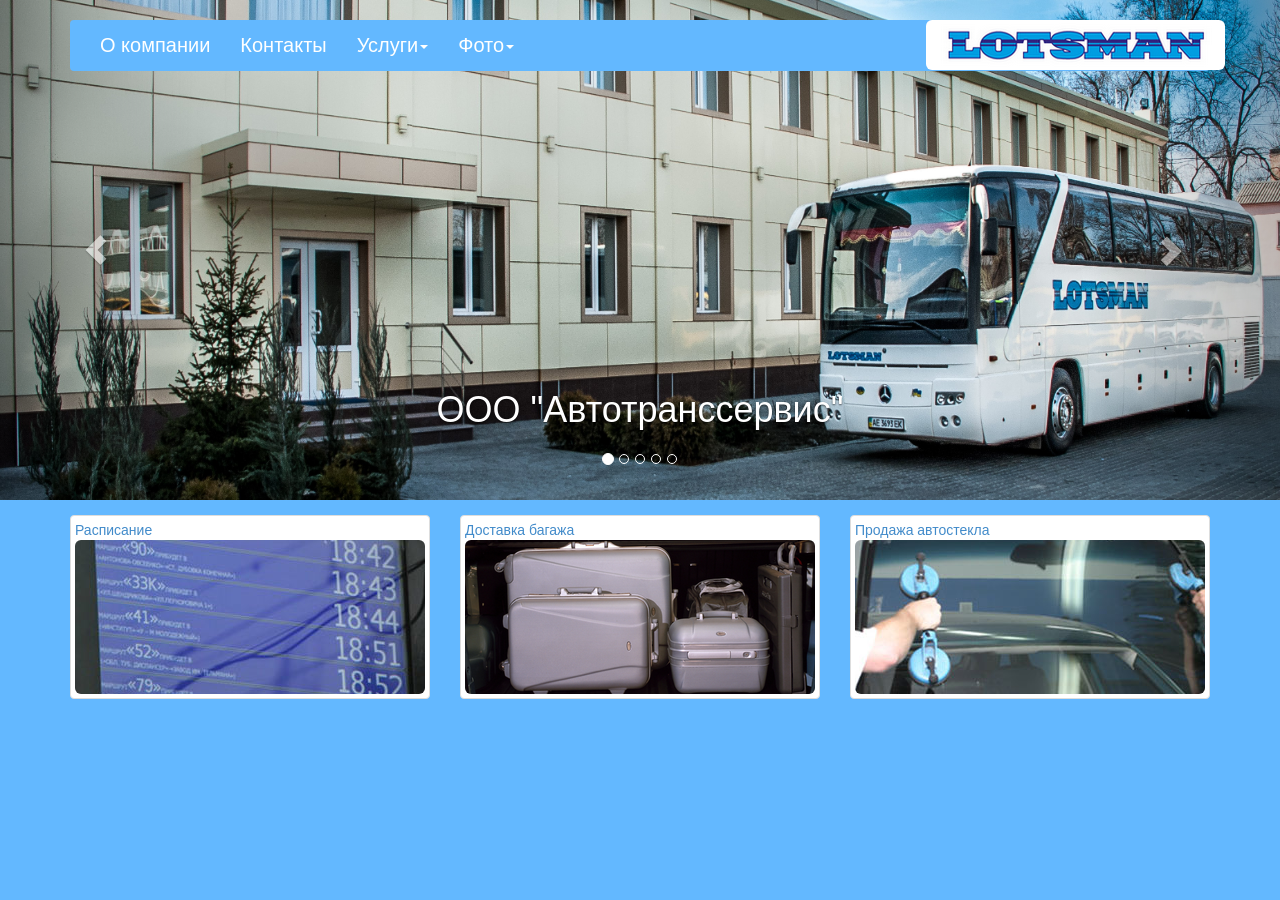
<file: index.html>
﻿<!DOCTYPE html>
<html lang="en">
  <head>
    <meta charset="utf-8">
    <meta http-equiv="X-UA-Compatible" content="IE=edge">
    <meta name="viewport" content="width=device-width, initial-scale=1">
    <meta name="description" content="">
    <meta name="author" content="">
    <link rel="shortcut icon" href="img/L.png">

    <title>Lotsman : : Автотранссервис</title>

    <!-- Bootstrap core CSS -->
    <link href="css/bootstrap.css" rel="stylesheet">

    <!-- Just for debugging purposes. Don't actually copy this line! -->
    <!--[if lt IE 9]><script src="js/ie8-responsive-file-warning.js"></script><![endif]-->

    <!-- HTML5 shim and Respond.js IE8 support of HTML5 elements and media queries -->
    <!--[if lt IE 9]>
      <script src="https://oss.maxcdn.com/libs/html5shiv/3.7.0/html5shiv.js"></script>
      <script src="https://oss.maxcdn.com/libs/respond.js/1.4.2/respond.min.js"></script>
    <![endif]-->

    <!-- Custom styles for this template -->
    <link href="css/carousel.css" rel="stylesheet">
  </head>
<!-- NAVBAR
================================================== -->
  <body>

    <div class="navbar-wrapper">
      <div class="container">

        <div class="navbar navbar-inverse navbar-static-top" role="navigation">
          <div class="container">
            <div class="navbar-header">

              <button type="button" class="navbar-toggle" data-toggle="collapse" data-target=".navbar-collapse">
                <span class="sr-only">Toggle navigation</span>
                <span class="icon-bar"></span>
                <span class="icon-bar"></span>
                <span class="icon-bar"></span>
              </button>

            </div>
            <div class="navbar-collapse collapse">
              <ul class="nav navbar-nav">

              <li class="active"><a href="#"data-toggle="modal" data-target="#Company">О компании</a></li>

              <li class="active"><a href="#"data-toggle="modal" data-target="#Contacts">Контакты</a></li>

                <li class="dropdown">
                  <a href="#" class="dropdown-toggle" data-toggle="dropdown">Услуги<b class="caret"></b></a>
                  <ul class="dropdown-menu">

	  <li><a href="#"data-toggle="modal" data-target="#Sea">Перевозка к морю</a></li>
                    <li><a href="#"data-toggle="modal" data-target="#Sto">СТО</a></li>
                    <li><a href="#"data-toggle="modal" data-target="#Az">Автозапчасти</a></li>
                    <li class="divider"></li>

                  </ul>
                </li>
          
                  <li class="dropdown">
                  <a href="#" class="dropdown-toggle" data-toggle="dropdown">Фото<b class="caret"></b></a>
                  <ul class="dropdown-menu">

	  <li><a href="#"data-toggle="modal" data-target="#Cl">Наши клиенты</a></li>
                    <li><a href="#"data-toggle="modal" data-target="#PP">Предприятие</a></li>
                    <li class="divider"></li>

                  </ul>
                </li>
              </ul>

                <div align="right">
               <img src="img/Logo.png" img class="img-rounded"  alt="">
            </div>
           </div>
          </div>
        </div>

     </div>
    </div>


<!-- Modal -->
<div class="modal fade" id="Company" tabindex="-1" role="dialog" aria-labelledby="Company" aria-hidden="true">
  <div class="modal-dialog-lg">
    <div class="modal-content">
      <div class="modal-header">
        <button type="button" class="close" data-dismiss="modal" aria-hidden="true">&times;</button>
        <h4 class="modal-title" id="myModalLabel">О компании</h4>
      </div>
      <div class="modal-body">
<p>
          Основные направления деятельности предприятия входят в комплекс услуг: пассажирские перевозки, доставка багажа и корреспонденции, ремонт автобусов и микроавтобусов, рихтовка и покраска автобусов, продажа автобусов и микроавтобусов, ремонт установка и продажа стекол на все виды автомобилей.
<p>
          АТП ООО «Автотранссервис» дает широкий спектр услуг населению, предприятие обслуживает пассажиров на межобластных, внутриобластных и городских автобусных маршрутах, осуществляя перевозку пассажиров комфортабельными автобусами Мерседес Бенц, Неоплан, МАН, Ивеко.
<p>
         Многим уже знаком наш логотип LOTSMAN на наших транспортных средствах. Вы можете комфортабельно добраться с нами в города: Харьков, Винница, Кировоград, Донецк, Луганск, Полтава, Суммы, Запорожье, Бердянск, Кривой Рог, Никополь.
<p>
         В городах Днепропетровск, Харьков, Никополь и Кривой Рог к Вашим услугам работают отделения по доставке багажа и корреспонденции.
<p>
         ООО «Автотранссервис» совместно с ЧП «Техноцентр» имеет базу по ремонту и обслуживанию автобусов и микроавтобусов Мерседес Бенц и Форд Транзит, где осуществляется ремонт транспортных средств, реализация запчастей новых и б/у. Так же к Вашим услугам продажа автобусов и микроавтобусов, сертификация транспортных средств, ремонт установка и продажа стекол на все виды автомобилей.

              </div>

     <div align="left">
         <img src="img/C6.jpg" img class="img-thumbnail"  alt="">
         <img src="img/C2.jpg" img class="img-thumbnail"  alt="">
         <img src="img/C4.jpg" img class="img-thumbnail"  alt="">
         <img src="img/C3.jpg" img class="img-thumbnail"  alt="">
         <img src="img/C5.jpg" img class="img-thumbnail"  alt="">
         <img src="img/C1.jpg" img class="img-thumbnail"  alt="">

     </div>

             <div class="modal-footer">
             <button type="button" class="btn btn-default" data-dismiss="modal">Закрыть</button>

      </div>
    </div>
  </div>
</div>

<!-- Modal -->
<div class="modal fade" id="Contacts" tabindex="-1" role="dialog" aria-labelledby="Contacts" aria-hidden="true">
  <div class="modal-dialog">
    <div class="modal-content">
      <div class="modal-header">
        <button type="button" class="close" data-dismiss="modal" aria-hidden="true">&times;</button>
        <h4 class="modal-title" id="myModalLabel">Контакты</h4>
      </div>
      <div class="modal-body">

Офис:
<br>
Украина, г. Днепропетровск, ул. Краснозаводская, 5б
<p>
тел. (056) 726-42-48
факс (056) 726-42-48

<p><br>
e-mail: lotsman.dp@ya.ru
<p><br>
Заказ автобусов:
тел. (0562) 324-000
<p><br>

Ремонт автомобилей:
<p>
Леонид (мастер)  (050) 501-65-75
<p>

Запчасти новые:
Геннадий 	(0562) 36-90-23; 31-85-04
<p>

Запчасти Б/У:
Руслан (050) 571-20-84 (0562) 36-21-46
<p><br>
<div align="center">
<img src="img/cont.png" img class="img-thumbnail"  alt="">
</div>
</div>
      <div class="modal-footer">
        <button type="button" class="btn btn-default" data-dismiss="modal">Закрыть</button>

      </div>
    </div>
  </div>
</div>

<!-- Modal -->
<div class="modal fade" id="Sea" tabindex="-1" role="dialog" aria-labelledby="Sea" aria-hidden="true">
  <div class="modal-dialog">
    <div class="modal-content">
      <div class="modal-header">
        <button type="button" class="close" data-dismiss="modal" aria-hidden="true">&times;</button>
        <h4 class="modal-title" id="myModalLabel">Перевозка к морю</h4>
      </div>
      <div class="modal-body">
 <p>
Перевозка пассажиров комфортабельными автобусами и микроавтобусами к Черному и Азовскому морям.
 <p>
ТВ, ВИДЕО, климат-контроль.
 <p>
Маршруты работают: июнь, июль, август.
 <p>
Контакты:
тел. (0562) 324-000
<p>
 <img src="img/sea.png" img class="img-thumbnail"  alt="">

  <div class="row">
  <div class="col-md-1"></div>
  </div>
      </div>
      <div class="modal-footer">
        <button type="button" class="btn btn-default" data-dismiss="modal">Закрыть</button>

      </div>
    </div>
  </div>
</div>

<!-- Modal -->
<div class="modal fade" id="Sto" tabindex="-1" role="dialog" aria-labelledby="Sto" aria-hidden="true">
  <div class="modal-dialog">
    <div class="modal-content">
      <div class="modal-header">
        <button type="button" class="close" data-dismiss="modal" aria-hidden="true">&times;</button>
        <h4 class="modal-title" id="myModalLabel">СТО</h4>
      </div>
      <div class="modal-body">
 <p>
СТО ЧП Техноцентр производит ремонт и обслуживание автобусов: Мерседес «Спринтер», 
Форд Транзит, Фольксваген LT 35.
 <p>
   • ремонт КПП <br>
   • капитальный ремонт двигателя<br>
   • ремонт редуктора заднего моста<br>
   • ремонт и регулировка топливной аппаратуры<br>
   • ремонт электрооборудования<br>
   • замена лобовых и боковых стекол<br>
   • ремонт ходовой части, узлов, агрегатов и др.<br>
 <p>
Контакты:
Леонид (мастер) - (050) 501-65-75
<p>
  <img src="img/sto.png" img class="img-thumbnail"  alt="">
 <div class="row">
 <div class="col-md-1"></div>
  </div>
      </div>
      <div class="modal-footer">
        <button type="button" class="btn btn-default" data-dismiss="modal">Закрыть</button>

      </div>
    </div>
  </div>
</div>

<!-- Modal -->
<div class="modal fade" id="Az" tabindex="-1" role="dialog" aria-labelledby="Az" aria-hidden="true">
  <div class="modal-dialog">
    <div class="modal-content">
      <div class="modal-header">
        <button type="button" class="close" data-dismiss="modal" aria-hidden="true">&times;</button>
        <h4 class="modal-title" id="myModalLabel">Автозапчасти</h4>
      </div>
      <div class="modal-body">
 <p>
Запасные части узлы и агрегаты новые и Б/У, в наличии и под заказ<br>
 <p>

Контакты: <p>
Геннадий - тел. (0562) 36-90-23, 31-85-04 (запчасти новые)<p>
Руслан - тел. (050) 571-20-84, (0562) 36-21-46 (запчасти б/у)
<p>
 <img src="img/az.png" img class="img-thumbnail"  alt="">

  <div class="row">
  <div class="col-md-1"></div>
  </div>
      </div>
      <div class="modal-footer">
        <button type="button" class="btn btn-default" data-dismiss="modal">Закрыть</button>

      </div>
    </div>
  </div>
</div>

<!-- Modal -->
<div class="modal fade" id="Cl" tabindex="-1" role="dialog" aria-labelledby="Cl" aria-hidden="true">
  <div class="modal-dialog-lg">
    <div class="modal-content">
      <div class="modal-header">
        <button type="button" class="close" data-dismiss="modal" aria-hidden="true">&times;</button>
        <h3 class="modal-title" id="myModalLabel">Наши звездные клиенты</h3>
      </div>
<p>
<img src="img/Cl6.png" img class="img-rounded" alt="">
<img src="img/Cl5.png" img class="img-rounded" alt="">
<p>
<img src="img/Cl3.png" img class="img-rounded" alt="">
<img src="img/Cl8.png" img class="img-rounded" alt="">
<p>
<img src="img/Cl1.png" img class="img-rounded" alt="">
<img src="img/Cl2.png" img class="img-rounded" alt="">
<p>
<img src="img/Cl7.png" img class="img-rounded" alt="">
<img src="img/Cl4.png" img class="img-rounded" alt="">
  <div class="row">
  <div class="col-md-1"></div>
  </div>
      </div>
      <div class="modal-footer">
        <button type="button" class="btn btn-default" data-dismiss="modal">Закрыть</button>

      </div>
    </div>
  </div>
</div>

<!-- Modal -->
<div class="modal fade" id="PP" tabindex="-1" role="dialog" aria-labelledby="PP" aria-hidden="true">
  <div class="modal-dialog-lg">
    <div class="modal-content">
      <div class="modal-header">
        <button type="button" class="close" data-dismiss="modal" aria-hidden="true">&times;</button>
        <h3 class="modal-title" id="myModalLabel">Предприятие ООО "Автотранссервис"</h3>
      </div>
      <div class="modal-body"> 

<div class="col-xs-6 col-md-4">
                    <a href="#" class="thumbnail" data-toggle="modal" data-target="#PP9" data-toggle="tooltip" data-placement="right" title="Офис на ул.Краснозаводской, 5б">
                    <img src="img/PP9.png" img class="img-rounded" alt="">
                    </a>
                    </div>
<div class="col-xs-6 col-md-4">
                    <a href="#" class="thumbnail" data-toggle="modal" data-target="#PP1" data-toggle="tooltip" data-placement="right" title="Новый транспорт">
                    <img src="img/PP1.png" img class="img-rounded" alt="">
                    </a>
                    </div>
<div class="col-xs-6 col-md-4">
                    <a href="#" class="thumbnail" data-toggle="modal" data-target="#PP2" data-toggle="tooltip" data-placement="right" title="Презентация">
                    <img src="img/PP2.png" img class="img-rounded" alt="">
                    </a>
                    </div>
<div class="col-xs-6 col-md-4">
                    <a href="#" class="thumbnail" data-toggle="modal" data-target="#PP4" data-toggle="tooltip" data-placement="right" title="Новый маршрут">
                    <img src="img/PP4.png" img class="img-rounded" alt="">
                    </a>
                    </div>
<div class="col-xs-6 col-md-4">
                    <a href="#" class="thumbnail" data-toggle="modal" data-target="#PP5" data-toggle="tooltip" data-placement="right" title="Территория СТО">
                    <img src="img/PP5.png" img class="img-rounded" alt="">
                    </a>
                    </div>
<div class="col-xs-6 col-md-4">
                    <a href="#" class="thumbnail" data-toggle="modal" data-target="#PP3" data-toggle="tooltip" data-placement="right" title="Платформа №33">
                    <img src="img/PP3.png" img class="img-rounded" alt="">
                    </a>
                    </div>
<div class="col-xs-6 col-md-4">
                    <a href="#" class="thumbnail" data-toggle="modal" data-target="#PP6" data-toggle="tooltip" data-placement="right" title="Перевозка по области">
                    <img src="img/PP6.png" img class="img-rounded" alt="">
                    </a>
                    </div>
<div class="col-xs-6 col-md-4">
                    <a href="#" class="thumbnail" data-toggle="modal" data-target="#PP7" data-toggle="tooltip" data-placement="right" title="Класс Безопасности Движения">
                    <img src="img/PP7.png" img class="img-rounded" alt="">
                    </a>
                    </div>
<div class="col-xs-6 col-md-4">
                    <a href="#" class="thumbnail" data-toggle="modal" data-target="#PP8" data-toggle="tooltip" data-placement="right" title="Междугородний">
                    <img src="img/PP8.png" img class="img-rounded" alt="">
                    </a>
                    </div>
 
  <div class="row">
  <div class="col-md-1"></div>
  </div>
      </div>
      <div class="modal-footer">
        <button type="button" class="btn btn-default" data-dismiss="modal">Закрыть</button>

      </div>
    </div>
  </div>
</div>

<!-- Modal -->
<div class="modal fade" id="PP1" tabindex="-1" role="dialog" aria-labelledby="PP1" aria-hidden="true">
  <div class="modal-dialog-lg">
    <div class="modal-content">
      <div class="modal-header">
         <button type="button" class="btn btn-default" data-dismiss="modal">Закрыть</button>        
         <h2 class="modal-title" id="myModalLabel"></h2>
      </div>
       <div class="modal-body">
       <div align=center>
       <img src="img/PP_1.png" img class="img-rounded" alt="">    
       </div> 
 <div class="row">
  <div class="col-md-1"></div>
</div>
</div>
</div>
</div>
</div>
<!-- Modal -->
<div class="modal fade" id="PP2" tabindex="-1" role="dialog" aria-labelledby="PP2" aria-hidden="true">
  <div class="modal-dialog-lg">
    <div class="modal-content">
      <div class="modal-header">
       <button type="button" class="btn btn-default" data-dismiss="modal">Закрыть</button>
        <h2 class="modal-title" id="myModalLabel"></h2>
      </div>
       <div class="modal-body">
        <div align=center>
       <img src="img/PP_2.png" img class="img-rounded" alt="">    
       </div>
 <div class="row">
  <div class="col-md-1"></div>
</div>
</div>
</div>
</div>
</div>
<!-- Modal -->
<div class="modal fade" id="PP3" tabindex="-1" role="dialog" aria-labelledby="PP3" aria-hidden="true">
  <div class="modal-dialog-lg">
    <div class="modal-content">
      <div class="modal-header">
        <button type="button" class="btn btn-default" data-dismiss="modal">Закрыть</button>
        <h2 class="modal-title" id="myModalLabel"></h2>
      </div>
       <div class="modal-body">
         <div align=center>
         <img src="img/PP_3.png" img class="img-rounded" alt="">    
         </div>
 <div class="row">
  <div class="col-md-1"></div>
</div>
</div>
</div>
</div>
</div>
<!-- Modal -->
<div class="modal fade" id="PP4" tabindex="-1" role="dialog" aria-labelledby="PP4" aria-hidden="true">
  <div class="modal-dialog-lg">
    <div class="modal-content">
      <div class="modal-header">
       <button type="button" class="btn btn-default" data-dismiss="modal">Закрыть</button>
        <h2 class="modal-title" id="myModalLabel"></h2>
      </div>
       <div class="modal-body">
        <div align=center>
       <img src="img/PP_4.png" img class="img-rounded" alt="">    
       </div>
 <div class="row">
  <div class="col-md-1"></div>
</div>
</div>
</div>
</div>
</div>
<!-- Modal -->
<div class="modal fade" id="PP5" tabindex="-1" role="dialog" aria-labelledby="PP5" aria-hidden="true">
  <div class="modal-dialog-lg">
    <div class="modal-content">
      <div class="modal-header">
       <button type="button" class="btn btn-default" data-dismiss="modal">Закрыть</button>
        <h2 class="modal-title" id="myModalLabel"></h2>
      </div>
       <div class="modal-body">
       <div align=center>
       <img src="img/PP_5.png" img class="img-rounded" alt="">    
       </div> 
       <div class="row">
  <div class="col-md-1"></div>
</div>
</div>
</div>
</div>
</div>
<!-- Modal -->
<div class="modal fade" id="PP6" tabindex="-1" role="dialog" aria-labelledby="PP6" aria-hidden="true">
  <div class="modal-dialog-lg">
    <div class="modal-content">
      <div class="modal-header">
        <button type="button" class="btn btn-default" data-dismiss="modal">Закрыть</button>
        <h2 class="modal-title" id="myModalLabel"></h2>
      </div>
       <div class="modal-body">
       <div align=center>
       <img src="img/PP_6.png" img class="img-rounded" alt="">    
       </div>
       <div class="row">
  <div class="col-md-1"></div>
</div>
</div>
</div>
</div>
</div>
<!-- Modal -->
<div class="modal fade" id="PP7" tabindex="-1" role="dialog" aria-labelledby="PP7" aria-hidden="true">
  <div class="modal-dialog-lg">
    <div class="modal-content">
      <div class="modal-header">
        <button type="button" class="btn btn-default" data-dismiss="modal">Закрыть</button>
        <h2 class="modal-title" id="myModalLabel"></h2>
      </div>
       <div class="modal-body">
       <div align=center>
       <img src="img/PP_7.png" img class="img-rounded" alt="">    
       </div>  
<div class="row">
  <div class="col-md-1"></div>
</div>
</div>
</div>
</div>
</div>
<!-- Modal -->
<div class="modal fade" id="PP8" tabindex="-1" role="dialog" aria-labelledby="PP8" aria-hidden="true">
  <div class="modal-dialog-lg">
    <div class="modal-content">
      <div class="modal-header">
       <button type="button" class="btn btn-default" data-dismiss="modal">Закрыть</button>
        <h2 class="modal-title" id="myModalLabel"></h2>
      </div>
       <div class="modal-body">
        <div align=center>
         <img src="img/PP_8.png" img class="img-rounded" alt="">    
        </div>
<div class="row">
  <div class="col-md-1"></div>
</div>
</div>
</div>
</div>
</div>
<!-- Modal -->
<div class="modal fade" id="PP9" tabindex="-1" role="dialog" aria-labelledby="PP9" aria-hidden="true">
  <div class="modal-dialog-lg">
    <div class="modal-content">
      <div class="modal-header">
        <button type="button" class="btn btn-default" data-dismiss="modal">Закрыть</button>
        <h2 class="modal-title" id="myModalLabel"></h2>
      </div>
       <div class="modal-body">
       <div align=center>
       <img src="img/PP_9.png" img class="img-rounded" alt="">    
       </div> 
 <div class="row">
  <div class="col-md-1"></div>
</div>
</div>
</div>
</div>
</div>



    <!-- Carousel
    ================================================== -->
    <div id="myCarousel" class="carousel slide" data-ride="carousel">
      <!-- Indicators -->
      <ol class="carousel-indicators">
        <li data-target="#myCarousel" data-slide-to="0" class="active"></li>
        <li data-target="#myCarousel" data-slide-to="1"></li>
        <li data-target="#myCarousel" data-slide-to="2"></li>
        <li data-target="#myCarousel" data-slide-to="3"></li>
        <li data-target="#myCarousel" data-slide-to="4"></li>
      </ol>
        <div class="carousel-inner">
        <div class="item active">
           <img src="img/1.jpg" alt="...">
            <div class="container">
            <div class="carousel-caption">
              <h1>ООО "Автотранссервис"</h1>
              <p></p>

            </div>
          </div>
        </div>
       <div class="item">
        <img src="img/3.jpg" alt="...">
            <div class="container">
            <div class="carousel-caption">
              <h1>ООО "Автотранссервис"</h1>
              <p></p>

            </div>
          </div>
        </div>
        <div class="item">
           <img src="img/4.jpg" alt="...">
           <div class="container">
            <div class="carousel-caption">
              <h1>ООО "Автотранссервис"</h1>
              <p></p>

            </div>
          </div>
        </div>

<div class="item">
           <img src="img/2.jpg" alt="...">
           <div class="container">
            <div class="carousel-caption">
              <h1>ООО "Автотранссервис"</h1>
              <p></p>

            </div>
          </div>
        </div>


<div class="item">
           <img src="img/5.jpg" alt="...">
           <div class="container">
            <div class="carousel-caption">
              <h1>ООО "Автотранссервис"</h1>
              <p></p>

            </div>
          </div>
        </div>

      </div>
      <a class="left carousel-control" href="#myCarousel" data-slide="prev"><span class="glyphicon glyphicon-chevron-left"></span></a>
      <a class="right carousel-control" href="#myCarousel" data-slide="next"><span class="glyphicon glyphicon-chevron-right"></span></a>
    </div><!-- /.carousel -->


    <!-- Marketing messaging and featurettes
    ================================================== -->
    <!-- Wrap the rest of the page in another container to center all the content. -->

    <div class="container">

      <!-- Three columns of text below the carousel -->

            <div class="row">

                 <div class="col-xs-6 col-md-4">
                    <a href="#" class="thumbnail" data-toggle="modal" data-target="#Trip" data-toggle="tooltip" data-placement="right" title="Расписание">
                       Расписание
                   <img src="img/tr.png" img class="img-rounded" alt="Расписание">
                   </a>

<!-- Modal -->
<div class="modal fade" id="Trip" tabindex="-1" role="dialog" aria-labelledby="Trip" aria-hidden="true">
  <div class="modal-dialog-lg">
    <div class="modal-content">
      <div class="modal-header">
        <button type="button" class="close" data-dismiss="modal" aria-hidden="true">&times;</button>
        <h4 class="modal-title" id="myModalLabel">Расписание</h4>
      </div>
      <div class="modal-body">
<p>

<p>
     <div class="table-responsive">
     <table class="table">
       <td class="active">Рейсы Днепропетровска (Автовокзал)</td>
      <tr class="info">
       <td class="active">Номер рейса</td>
       <td class="active">Пункт отправления</td>
       <td class="active">Пункт прибытия</td>
       <td class="active">Время отправления</td>
       <td class="active">Время прибытия</td>
       <td class="active">Расстояние,км</td>
       </tr>
        <td class="active"></td>
        <td class="active">Днепропетровск АС</td>
        <td class="active">Кривой Рог АС-1</td>
        <td class="active">05:30 - 21:30 рейс через каждые 20-25мин.</td>
        <td class="active"></td>
        <td class="active"></td>
</tr>
        <td class="active"></td>
        <td class="active">Кривой Рог АС-1</td>
        <td class="active">Днепропетровск АС</td>
        <td class="active">05:30 - 21:30 рейс через каждые 20-25мин.</td>
        <td class="active"></td>
        <td class="active"></td>
</tr>

        <td class="active"></td>
        <td class="active">Днепропетровск АС</td>
        <td class="active">Никополь АС</td>
        <td class="active">06:05, 08:30, 10:55, 11:30, 12:30, 14:25, 15:20, 17:00, 18:00, 19:30</td>
        <td class="active"></td>
        <td class="active"></td>
</tr>
        <td class="active"></td>
        <td class="active">Никополь АС</td>
        <td class="active">Днепропетровск АС</td>
        <td class="active">05:00, 05:50, 06:45, 07:30, 08:35, 09:40, 11:15, 12:00, 14:20, 15:10, 17:20, 18:00, 19:35</td>
        <td class="active"></td>
        <td class="active"></td>
</tr>

        <td class="active">136 - Летний</td>
        <td class="active">Бердянск АС</td>
        <td class="active">Днепропетровск АС</td>
        <td class="active">16:10 </td>
        <td class="active">22:30 </td>
        <td class="active">292 </td>
</tr>
        <td class="active">642 - Летний</td>
        <td class="active">Бердянск АС</td>
        <td class="active">Днепропетровск АС</td>
        <td class="active">16:30 </td>
        <td class="active">23:05 </td>
        <td class="active">325 </td>
</tr>
        <td class="active">358 - Летний</td>
        <td class="active">Бердянск АС</td>
        <td class="active">Днепропетровск АС</td>
        <td class="active">22:30 </td>
        <td class="active">05:00 </td>
        <td class="active">292 </td>
</tr>
         <td class="active">1129 - Летний</td>
        <td class="active">Днепропетровск АС</td>
        <td class="active">Бердянск АС</td>
        <td class="active">05:50 </td>
        <td class="active">11:00 </td>
        <td class="active">292 </td>
</tr>
         <td class="active">1131 - Летний</td>
        <td class="active">Днепропетровск АС</td>
        <td class="active">Бердянск АС</td>
        <td class="active">07:10 </td>
        <td class="active">12:20 </td>
        <td class="active">292 </td>
</tr>
        <td class="active">28</td>
        <td class="active">Винница АС-1</td>
        <td class="active">Днепропетровск АС</td>
        <td class="active">09:10 </td>
        <td class="active">23:00 </td>
        <td class="active">582 </td>
</tr>
        <td class="active">144</td>
        <td class="active">Днепродзержинск АС</td>
        <td class="active">Харьков АС-1</td>
        <td class="active">06:20 </td>
        <td class="active">12:35 </td>
        <td class="active">273 </td>
</tr>
        <td class="active">135 - Летний </td>
        <td class="active">Днепропетровск АС</td>
        <td class="active">Бердянск АС</td>
        <td class="active">06:50 </td>
        <td class="active">13:20 </td>
        <td class="active">292 </td>
</tr>
        <td class="active">641 - Летний </td>
        <td class="active">Днепропетровск АС</td>
        <td class="active">Бердянск АС</td>
        <td class="active">09:00 </td>
        <td class="active">15:25 </td>
        <td class="active">325 </td>
</tr>
         <td class="active">357 - Летний </td>
        <td class="active">Днепропетровск АС</td>
        <td class="active">Бердянск АС</td>
        <td class="active">22:30 </td>
        <td class="active">04:55 </td>
        <td class="active">292 </td>
</tr>
         <td class="active">27 </td>
        <td class="active">Днепропетровск АС</td>
        <td class="active">Винница АС-1</td>
        <td class="active">09:15 </td>
        <td class="active">22:45 </td>
        <td class="active">582 </td>
</tr>
         <td class="active">780 </td>
        <td class="active">Днепропетровск АС</td>
        <td class="active">Луганск АС</td>
        <td class="active">14:15 </td>
        <td class="active">22:55 </td>
        <td class="active">437 </td>
</tr>
         <td class="active">603 </td>
        <td class="active">Днепропетровск АС</td>
        <td class="active">Луцк АВ</td>
        <td class="active">08:00 </td>
        <td class="active">23:40 </td>
        <td class="active">846 </td>
</tr>
        <td class="active">551 </td>
        <td class="active">Днепропетровск АС</td>
        <td class="active">Миргород АС</td>
        <td class="active">07:20 </td>
        <td class="active">12:00 </td>
        <td class="active">247 </td>
</tr>
         <td class="active">223</td>
        <td class="active">Днепропетровск АС</td>
        <td class="active">Полтава АВ</td>
        <td class="active">06:20 </td>
        <td class="active">09:40 </td>
        <td class="active">171 </td>
</tr>
       <td class="active">519 - Летний</td>
        <td class="active">Днепропетровск АС</td>
        <td class="active">Скадовск АС</td>
        <td class="active">20:30 </td>
        <td class="active">04:55 </td>
        <td class="active">385 </td>
</tr>
        <td class="active">805</td>
        <td class="active">Днепропетровск АС</td>
        <td class="active">Сумы АС</td>
        <td class="active">20:30 </td>
        <td class="active">06:30 </td>
        <td class="active">431 </td>
</tr>
        <td class="active">48</td>
        <td class="active">Днепропетровск АС</td>
        <td class="active">Харьков АС-1</td>
        <td class="active">08:00 </td>
        <td class="active">13:00 </td>
        <td class="active">230 </td>
</tr>
        <td class="active">298</td>
        <td class="active">Днепропетровск АС</td>
        <td class="active">Харьков АС-1</td>
        <td class="active">12:25 </td>
        <td class="active">16:55 </td>
        <td class="active">230 </td>
</tr>
        <td class="active">441</td>
        <td class="active">Днепропетровск АС</td>
        <td class="active">Чернигов АВ</td>
        <td class="active">18:20 </td>
        <td class="active">07:15 </td>
        <td class="active">564 </td>
</tr>
        <td class="active">707 - Летний</td>
        <td class="active">Днепропетровск АС</td>
        <td class="active">Ялта АС</td>
        <td class="active">20:25 </td>
        <td class="active">05:30 </td>
        <td class="active">548 </td>
</tr>
     </tr>
        <td class="active">779</td>
        <td class="active">Луганск АС  </td>
        <td class="active">Днепропетровск АС </td>
        <td class="active">10:55</td>
        <td class="active">20:00</td>
        <td class="active">437</td>
</tr>
          <td class="active">604</td>
        <td class="active">Луцк АВ   </td>
        <td class="active">Днепропетровск АС </td>
        <td class="active">07:30</td>
        <td class="active">23:50</td>
        <td class="active">846</td>
</tr>
        <td class="active">224</td>  	  	 		 	 	  		 	 		 	 	 	 	 	 	 	
        <td class="active">Полтава АВ</td>
        <td class="active">Днепропетровск АС  </td>
        <td class="active">13:00 </td>
        <td class="active">16:20</td>
        <td class="active">171 </td>
</tr>
        <td class="active">552</td>
        <td class="active">Миргород АС   </td>
        <td class="active">Днепропетровск АС </td>
        <td class="active">13:45</td>
        <td class="active">18:30 </td>
        <td class="active">247</td>
</tr>
        <td class="active">520 - Летний</td>  	 		 	 	 	 	  	 		 	 	  		 	 		 	 	 	 	 	 	 	
        <td class="active">Скадовск АС </td>
        <td class="active">Днепропетровск АС  </td>
        <td class="active">20:30 </td>
        <td class="active">05:00</td>
        <td class="active">385 </td>
</tr>
        <td class="active">806</td>  	 	 	 	 	 	 		 	 	 	 	  	 		 	 	  		 	 		 	 	 	 	 	 	 	
        <td class="active">Сумы АС </td>
        <td class="active">Днепропетровск АС  </td>
        <td class="active">20:00 </td>
        <td class="active">06:00</td>
        <td class="active">431 </td>
</tr>
       <td class="active">47</td>  	   		 	 	 		 	 	 	 			 	 	 	 	  	 		 	 	  		 	 		 	 	 	 	 	 	 	
        <td class="active">Харьков АС-1 </td>
        <td class="active">Днепропетровск АС  </td>
        <td class="active">16:10 </td>
        <td class="active">21:15</td>
        <td class="active">230 </td>
</tr>
        <td class="active"> 297</td>  	  			 	 		 	 	 	 			 	 	 	 	  	 		 	 	  		 	 		 	 	 	 	 	 	 	
        <td class="active">Харьков АС-1 </td>
        <td class="active">Днепропетровск АС   </td>
        <td class="active">19:05 </td>
        <td class="active">23:55</td>
        <td class="active">230 </td>
</tr>
        <td class="active">442</td>   	 	 	 	 	  	 	 	 	 	 		 	 	 		  	 	 	 	 			 	 	 	 	  	 		 	 	  		 	 		 	 	 	 	 	 	 	
        <td class="active">Чернигов АВ </td>
        <td class="active">Днепропетровск АС </td>
        <td class="active">18:00 </td>
        <td class="active">06:00</td>
        <td class="active">564</td>
</tr>
        <td class="active">708 - Летний</td>    	 	 	 	 	 	 	 	 	 	 		 	 	 		  	 	 	 	 			 	 	 	 	  	 		 	 	  		 	 		 	 	 	 	 	 	 	
        <td class="active">Ялта АС </td>
        <td class="active">Днепропетровск АС </td>
        <td class="active">20:25 </td>
        <td class="active">05:30</td>
        <td class="active">548</td>
</tr>
         <td class="active">1157 - Летний</td>    	 	 	 	 	 	 	 	 	 	 		 	 	 		  	 	 	 	 			 	 	 	 	  	 		 	 	  		 	 		 	 	 	 	 	 	 	
        <td class="active">Днепропетровск АС </td>
        <td class="active">Судак </td>
        <td class="active">23:10 </td>
        <td class="active">08:30</td>
        <td class="active">535</td>
</tr>




         
        <td class="active">Рейсы филиалов в области</td>
         <tr class="info">
       <td class="active">Номер рейса</td>
       <td class="active">Пункт отправления</td>
       <td class="active">Пункт прибытия</td>
       <td class="active">Время отправления</td>
       <td class="active">Время прибытия</td>
       <td class="active">Расстояние,км</td>
       </tr>

        <td class="active">293</td>
        <td class="active">Миргород АС   </td>
        <td class="active">Никополь АС </td>
        <td class="active">08:35 </td>
        <td class="active">19:25</td>
        <td class="active">412 </td>
</tr>
        <td class="active">294</td>  	 	 	 	 	
        <td class="active">Никополь АС   </td>
        <td class="active">Миргород АС </td>
        <td class="active">06:20 </td>
        <td class="active">17:10</td>
        <td class="active">412 </td>
</tr>
        <td class="active">143-2</td>  	 	 	 	 	
        <td class="active">Никополь АС   </td>
        <td class="active">Одесса АВ </td>
        <td class="active">06:05 </td>
        <td class="active">16:45</td>
        <td class="active">441 </td>
</tr>
        <td class="active">30</td>   	 	 	 	 	
        <td class="active">Никополь АС   </td>
        <td class="active">Харьков АС-1 </td>
        <td class="active">08:00 </td>
        <td class="active">16:10</td>
        <td class="active">355 </td>
</tr>
        <td class="active">220</td>   	   	 	 	 	 		 	 	 	
        <td class="active">Одесса АВ   </td>
        <td class="active">Ингулец АС </td>
        <td class="active">08:15 </td>
        <td class="active">17:25</td>
        <td class="active">381 </td>
</tr>
         <td class="active">144-2 </td>   	 		 	 	 		 	 	 	
        <td class="active">Одесса АВ </td>
        <td class="active">Никополь АС </td>
        <td class="active">07:20 </td>
        <td class="active">18:05</td>
        <td class="active">441 </td>
</tr>
        <td class="active"> 423</td>  	 	 	 	 	 	 	 	 	
        <td class="active">Орджоникидзе АС</td>
        <td class="active">Запорожье АС-2 </td>
        <td class="active">06:20 </td>
        <td class="active">08:55</td>
        <td class="active">135 </td>
</tr>
        <td class="active">373 </td>  		 	 	 	 	 	 	 	 	 	 	 	 	
        <td class="active">Орджоникидзе АС</td>
        <td class="active">Запорожье АС-2 </td>
        <td class="active">08:10 </td>
        <td class="active">10:45</td>
        <td class="active">135 </td>
</tr>
         <td class="active"> 375</td>  	   		 	 		 	 	 	 	 	 	 	
        <td class="active">Орджоникидзе АС</td>
        <td class="active">Запорожье АС-2 </td>
        <td class="active">11:10 </td>
        <td class="active">13:45</td>
        <td class="active">135 </td>
</tr>
         <td class="active">425</td>  	   		 	 		 	 	 	 	 	 	 	
        <td class="active">Орджоникидзе АС</td>
        <td class="active">Запорожье АС-2 </td>
        <td class="active">12:35 </td>
        <td class="active">15:10</td>
        <td class="active">135 </td>
</tr>
         <td class="active">387</td>  	   		 	 	  		 	 		 	 	 	 	 	 	 	
        <td class="active">Орджоникидзе АС</td>
        <td class="active">Запорожье АС-2 </td>
        <td class="active">14:00 </td>
        <td class="active">16:45</td>
        <td class="active">135 </td>
</tr>
         <td class="active">389</td>  	   	 	 	 	 		 	 		 	 	 	 	 	 	 	
        <td class="active">Орджоникидзе АС</td>
        <td class="active">Запорожье АС-2 </td>
        <td class="active">16:00 </td>
        <td class="active">18:45</td>
        <td class="active">135 </td>
</tr>
  <td class="active">262 </td>
        <td class="active">Жовті Води АС</td>
        <td class="active">Харьков АС-1</td>
        <td class="active">12:10 </td>
        <td class="active">19:35 </td>
        <td class="active">362 </td>
</tr>
        <td class="active">424</td>
        <td class="active">Запорожье АС-2</td>
        <td class="active">Орджоникидзе АС</td>
        <td class="active">09:30 </td>
        <td class="active">12:15 </td>
        <td class="active">135 </td>
</tr>
        <td class="active">374 </td>
        <td class="active">Запорожье АС-2</td>
        <td class="active">Орджоникидзе АС</td>
        <td class="active">11:45 </td>
        <td class="active">14:30 </td>
        <td class="active">135 </td>
</tr>
         <td class="active">376 </td>
        <td class="active">Запорожье АС-2</td>
        <td class="active">Орджоникидзе АС</td>
        <td class="active">14:45 </td>
        <td class="active">17:30 </td>
        <td class="active">135 </td>
</tr>
        <td class="active">426 </td>
        <td class="active">Запорожье АС-2</td>
        <td class="active">Орджоникидзе АС</td>
        <td class="active">16:20 </td>
        <td class="active">19:05 </td>
        <td class="active">135 </td>
</tr>
        <td class="active">388 </td>
        <td class="active">Запорожье АС-2</td>
        <td class="active">Орджоникидзе АС</td>
        <td class="active">17:30 </td>
        <td class="active">20:15 </td>
        <td class="active">135 </td>
</tr>
        <td class="active">390 </td>
        <td class="active">Запорожье АС-2</td>
        <td class="active">Орджоникидзе АС</td>
        <td class="active">19:45 </td>
        <td class="active">22:30 </td>
        <td class="active">135 </td>
</tr>
         <td class="active">219 </td>
        <td class="active">Ингулец АС</td>
        <td class="active">Одесса АВ</td>
        <td class="active">07:00 </td>
        <td class="active">16:20 </td>
        <td class="active">381 </td>
</tr>
         <td class="active">325 </td>
        <td class="active">Кривой Рог АС-1</td>
        <td class="active">Полтава АВ</td>
        <td class="active">07:00 </td>
        <td class="active">13:00 </td>
        <td class="active">291 </td>
</tr>
        <td class="active">3859 </td>
        <td class="active">Кривой Рог АС-1</td>
        <td class="active">Ростов-на-Дону АВ</td>
        <td class="active">16:30 </td>
        <td class="active">07:26 </td>
        <td class="active">650 </td>
</tr>
        <td class="active">74 </td>
        <td class="active">Кривой Рог АС-1 </td>
        <td class="active">Сумы АС</td>
        <td class="active">08:55 </td>
        <td class="active">22:30 </td>
        <td class="active">546 </td>
</tr>
       <td class="active">104</td>
        <td class="active">Кривой Рог АС-1 </td>
        <td class="active">Харьков АС-1</td>
        <td class="active">07:15 </td>
        <td class="active">15:45 </td>
        <td class="active">371 </td>
</tr>
        <td class="active">102 </td>
        <td class="active">Кривой Рог АС-1 </td>
        <td class="active">Харьков АС-1 </td>
        <td class="active">12:40 </td>
        <td class="active">20:40 </td>
        <td class="active">371 </td>
</tr> 
        <td class="active">326</td>  	 		 	 	 	  	 		 	 	  		 	 		 	 	 	 	 	 	 	
        <td class="active">Полтава АВ</td>
        <td class="active">Кривой Рог АС-1  </td>
        <td class="active">15:10 </td>
        <td class="active">21:10</td>
        <td class="active">291 </td>
</tr>
        <td class="active">3858 - Международный</td>  	   	 	 	 	 		 		 	 	  		 	 		 	 	 	 	 	 	 	
        <td class="active">Ростов-на-Дону АВ</td>
        <td class="active">Кривой Рог АС-1  </td>
        <td class="active">18:30 </td>
        <td class="active">07:27</td>
        <td class="active">650 </td>
</tr>
         <td class="active">73</td>  	  	 	 	 	 			 	 	 	 	  	 		 	 	  		 	 		 	 	 	 	 	 	 	
        <td class="active">Сумы АС </td>
        <td class="active">Кривой Рог АС-1  </td>
        <td class="active">08:50 </td>
        <td class="active">22:35</td>
        <td class="active">546 </td>
</tr>
        <td class="active">143</td>  	  	 	 	 	 			 	 	 	 	  	 		 	 	  		 	 		 	 	 	 	 	 	 	
        <td class="active">Харьков АС-1 </td>
        <td class="active">Днепродзержинск АС  </td>
        <td class="active">15:25 </td>
        <td class="active">21:50</td>
        <td class="active">273 </td>
</tr>
               <td class="active">261</td>    		 	 	 		  	 	 	 	 			 	 	 	 	  	 		 	 	  		 	 		 	 	 	 	 	 	 	
        <td class="active">Харьков АС-1 </td>
        <td class="active">Жовті Води АС </td>
        <td class="active">09:20 </td>
        <td class="active">17:00</td>
        <td class="active">362 </td>
</tr>
       <td class="active">101</td>    	 	 	 	 	 		 	 	 		  	 	 	 	 			 	 	 	 	  	 		 	 	  		 	 		 	 	 	 	 	 	 	
        <td class="active">Харьков АС-1 </td>
        <td class="active">Кривой Рог АС-1 </td>
        <td class="active">07:15 </td>
        <td class="active">15:40</td>
        <td class="active">371 </td>
</tr>
       <td class="active">103</td>    	 		 	 	 		 	 	 		  	 	 	 	 			 	 	 	 	  	 		 	 	  		 	 		 	 	 	 	 	 	 	
        <td class="active">Харьков АС-1 </td>
        <td class="active">Кривой Рог АС-1 </td>
        <td class="active">11:30 </td>
        <td class="active">19:30</td>
        <td class="active">371 </td>
</tr>
       <td class="active">29</td>    	 	 	 	 	 		 	 	 		  	 	 	 	 			 	 	 	 	  	 		 	 	  		 	 		 	 	 	 	 	 	 	
        <td class="active">Харьков АС-1 </td>
        <td class="active">Никополь АС </td>
        <td class="active">08:15 </td>
        <td class="active">16:15</td>
        <td class="active">355</td>
</tr>
         <td class="active">195</td>    	 	 	 	 	 		 	 	 		  	 	 	 	 			 	 	 	 	  	 		 	 	  		 	 		 	 	 	 	 	 	 	
        <td class="active">Ингулец </td>
        <td class="active">Скадовск </td>
        <td class="active">04:50 </td>
        <td class="active">12:55</td>
        <td class="active">329</td>
</tr>
        <td class="active">495</td>    	 	 	 	 	 		 	 	 		  	 	 	 	 			 	 	 	 	  	 		 	 	  		 	 		 	 	 	 	 	 	 	
        <td class="active">Лазурное </td>
        <td class="active">Никополь АС</td>
        <td class="active">09:30 </td>
        <td class="active">19:05</td>
        <td class="active">389</td>
</tr>
          <td class="active">495</td>    	 	 	 	 	 		 	 	 		  	 	 	 	 			 	 	 	 	  	 		 	 	  		 	 		 	 	 	 	 	 	 	
        <td class="active">Никополь АС</td>
        <td class="active">Пятихатки </td>
        <td class="active">06:00 </td>
        <td class="active">11:25</td>
        <td class="active">213</td>
</tr>
          <td class="active">261</td>    	 	 	 	 	 		 	 	 		  	 	 	 	 			 	 	 	 	  	 		 	 	  		 	 		 	 	 	 	 	 	 	
        <td class="active">Никополь АС</td>
        <td class="active">Кировоград </td>
        <td class="active">07:00 </td>
        <td class="active">12:40</td>
        <td class="active">266</td>
</tr>
          <td class="active">495</td>    	 	 	 	 	 		 	 	 		  	 	 	 	 			 	 	 	 	  	 		 	 	  		 	 		 	 	 	 	 	 	 	
        <td class="active">Кривой Рог АС-1 </td>
        <td class="active">Винница </td>
        <td class="active">06:50 </td>
        <td class="active">17:15</td>
        <td class="active">464</td>
</tr>
         <td class="active">179</td>    	 	 	 	 	 		 	 	 		  	 	 	 	 			 	 	 	 	  	 		 	 	  		 	 		 	 	 	 	 	 	 	
        <td class="active">Кривой Рог АС-1 </td>
        <td class="active">Комсомольск </td>
        <td class="active">08:35 </td>
        <td class="active">13:55</td>
        <td class="active">214</td>
</tr>



 
 


</table>
</div>
  </div>

        <div class="modal-footer">
        <button type="button" class="btn btn-default" data-dismiss="modal">Закрыть</button>

      </div>
    </div>
  </div>
</div>

              </div><!-- /.col-lg-4 -->
                 <div class="col-xs-6 col-md-4">
                    <a href="#" class="thumbnail" data-toggle="modal" data-target="#Delivery"  data-toggle="tooltip" data-placement="right" title="Доставка багажа">
                     Доставка багажа
                    <img src="img/del.png" img class="img-rounded"  alt="Доставка багажа">
                    </a>

<!-- Modal -->
<div class="modal fade" id="Delivery" tabindex="-1" role="dialog" aria-labelledby="Delivery" aria-hidden="true">
  <div class="modal-dialog">
    <div class="modal-content">
      <div class="modal-header">
        <button type="button" class="close" data-dismiss="modal" aria-hidden="true">&times;</button>
        <h4 class="modal-title" id="myModalLabel">Отделения доставки багажа и корреспонденции</h4>
      </div>
      <div class="modal-body">
<p>
г. Днепропетровск, ул. Курчатова, 10; автовокзал «Центральный»
платформа 33; тел. (056) 767-40-44;
время работы:
с 8:00 до 20:00
суббота: с 8:00 до 19:00;
выходной: воскресенье
<p>
г. Кривой Рог, Днепропетровской шоссе, 1; Автостанция № 1
тел. (067) 366 67 67;
время работы:
с 8:00 до 20:00
суббота: с 8:00 до 19:00;
выходной: воскресенье
<p>
г. Харьков, пер. Молчановский, 7; (р-н автовокзала «Центральный»)
тел. (8057) 752 01 85;
время работы:
с 9:00 до 19:00
суббота: с 9:00 до 18:00;
выходной: воскресенье
<p>
г. Никополь, ул. Электромоторная, 37; автовокзал «Центральный»
тел.(098) 067 12 28;
время работы:
с 9:00 до 20:00
суббота: с 9:00 до 19:00;
выходной: воскресенье
<br>
<img src="img/D1.png" img class="img-thumbnail"  alt="">
      </div>
      <div class="modal-footer">
        <button type="button" class="btn btn-default" data-dismiss="modal">Закрыть</button>

      </div>
    </div>
  </div>
</div>
        </div><!-- /.col-lg-4 -->


                 <div class="col-xs-6 col-md-4">
                    <a href="#" class="thumbnail" data-toggle="modal" data-target="#Glass"  data-toggle="tooltip" data-placement="right" title="Автостекло">
                    Продажа автостекла
                   <img src="img/gl.png" img class="img-rounded"  alt="Автостекло">
                   </a>


<!-- Modal -->
<div class="modal fade" id="Glass" tabindex="-1" role="dialog" aria-labelledby="Glass" aria-hidden="true">
  <div class="modal-dialog-lg">
    <div class="modal-content">
      <div class="modal-header">
        <button type="button" class="close" data-dismiss="modal" aria-hidden="true">&times;</button>
        <h4 class="modal-title" id="myModalLabel">Автостекло</h4>
      </div>
      <div class="modal-body">
       <div align = ''left''>
<p>
          Ремонт лобового стекла – это технология, которая позволяет ремонтировать сколы и трещины на вашем лобовом стекле. Обычно замена стекла необязательна и ремонт длится около 30 минут.
          Мастер по ремонту стекла заливает все поврежденные места на стекле высококачественной смолой. Эта смола восстанавливает прозрачность и ударную устойчивость вашего лобового стекла.

          Ремонт лобового стекла имеет большой экономический смысл, так как средняя цена на замену лобового стекла, как правило, превышает по стоимости в несколько раз.
<p>
          При замене лобового стекла часто необходима замена молдинга и оригинального заводского уплотнителя. Также при замене лобового стекла вы не можете пользоваться транспортным средством определенное время.
          А ремонт сохраняет ваши деньги и экономит ваше время.
<p>
         Процедура ремонта:
<p>
        1. Сначала поврежденное место должно быть осмотрено и почищено.
<p>
        2. Инжектор устанавливается над повреждением и вакуумный процесс удаляет весь воздух с поврежденного места.
<p>
        3. С помощью системы Glass Technology оптически впрыскивается смола в поврежденное место.
<p>
        4. Используя специальный ультрафиолетовый свет, мастер укрепляет смолу до прочности стекла.
<p>
       Следует также иметь в виду, что в связи с некоторой спецификой технологического процесса ремонта автостекл, гарантии по ремонту стекла не предоставляется.
<p>
       СТО LOTSMAN «АВТОСТЕКЛО» - может заказать изготовление любой формы ровного стекла «триплекс» по вашему макету. Как прозрачного, так и тонированного.
<p>
Контакты: <p>

Адрес: Днепропетровск, ул Павлова, 21
<p>
Тел.: (0562) 344-000, 340-717
<p>
<img src="img/G1.png" img class="img-thumbnail"  alt="">
<img src="img/G2.png" img class="img-thumbnail"  alt="">
<img src="img/G3.png" img class="img-thumbnail"  alt="">
      <div class="modal-footer">
        <button type="button" class="btn btn-default" data-dismiss="modal">Закрыть</button>

      </div>
    </div>
  </div>
</div>


      </div><!-- /.row -->


      <!-- FOOTER -->
      <footer>

      </footer>

    </div><!-- /.container -->


    <!-- Bootstrap core JavaScript
    ================================================== -->
    <!-- Placed at the end of the document so the pages load faster -->
    <script src="https://ajax.googleapis.com/ajax/libs/jquery/1.11.0/jquery.min.js"></script>
    <script src="js/bootstrap.min.js"></script>
   
  </body>
</html>
</file>
<file: css/carousel.css>
/* GLOBAL STYLES
-------------------------------------------------- */
/* Padding below the footer and lighter body text */

body {
  background-color: #63B8FF;
  padding-bottom: 40px;
  color: #1C1C1C;
}



/* CUSTOMIZE THE NAVBAR
-------------------------------------------------- */

/* Special class on .container surrounding .navbar, used for positioning it into place. */
.navbar-wrapper {
  position: absolute;
  top: 0;
  right: 0;
  left: 0;
  z-index: 20;
}

/* Flip around the padding for proper display in narrow viewports */
.navbar-wrapper .container {
  padding-right: 0;
  padding-left: 0;
}
.navbar-wrapper .navbar {
  padding-right: 15px;
  padding-left: 15px;
}


/* CUSTOMIZE THE CAROUSEL
-------------------------------------------------- */

/* Carousel base class */
.carousel {
  height: 500px;
  margin-bottom: 15px;
}
/* Since positioning the image, we need to help out the caption */
.carousel-caption {
  z-index: 10;
}

/* Declare heights because of positioning of img element */
.carousel .item {
  height: 500px;
  background-color: #777;
}
.carousel-inner > .item > img {
  position: absolute;
  top: 0;
  left: 0;
  min-width: 100%;
  height: 500px;
}



/* MARKETING CONTENT
-------------------------------------------------- */

/* Pad the edges of the mobile views a bit */
.marketing {
  padding-right: 15px;
  padding-left: 15px;
}

/* Center align the text within the three columns below the carousel */
.marketing .col-lg-4 {
  margin-bottom: 20px;
  text-align: center;
}
.marketing h2 {
  font-weight: normal;
}
.marketing .col-lg-4 p {
  margin-right: 10px;
  margin-left: 10px;
}


/* Featurettes
------------------------- */

.featurette-divider {
  margin: 40px 0; /* Space out the Bootstrap <hr> more */
}

/* Thin out the marketing headings */
.featurette-heading {
  font-weight: 300;
  line-height: 1;
  letter-spacing: -1px;
}



/* RESPONSIVE CSS
-------------------------------------------------- */

@media (min-width: 768px) {

  /* Remove the edge padding needed for mobile */
  .marketing {
    padding-right: 0;
    padding-left: 0;
  }

  /* Navbar positioning foo */
  .navbar-wrapper {
    margin-top: 20px;
  }
  .navbar-wrapper .container {
    padding-right: 15px;
    padding-left:  15px;
  }
  .navbar-wrapper .navbar {
    padding-right: 0;
    padding-left:  0;
  }

  /* The navbar becomes detached from the top, so we round the corners */
  .navbar-wrapper .navbar {
    border-radius: 4px;
  }

  /* Bump up size of carousel content */
  .carousel-caption p {
    margin-bottom: 20px;
    font-size: 21px;
    line-height: 1.4;
  }

  .featurette-heading {
    font-size: 50px;
  }
}

@media (min-width: 992px) {
  .featurette-heading {
    margin-top: 120px;
  }
}
</file>
